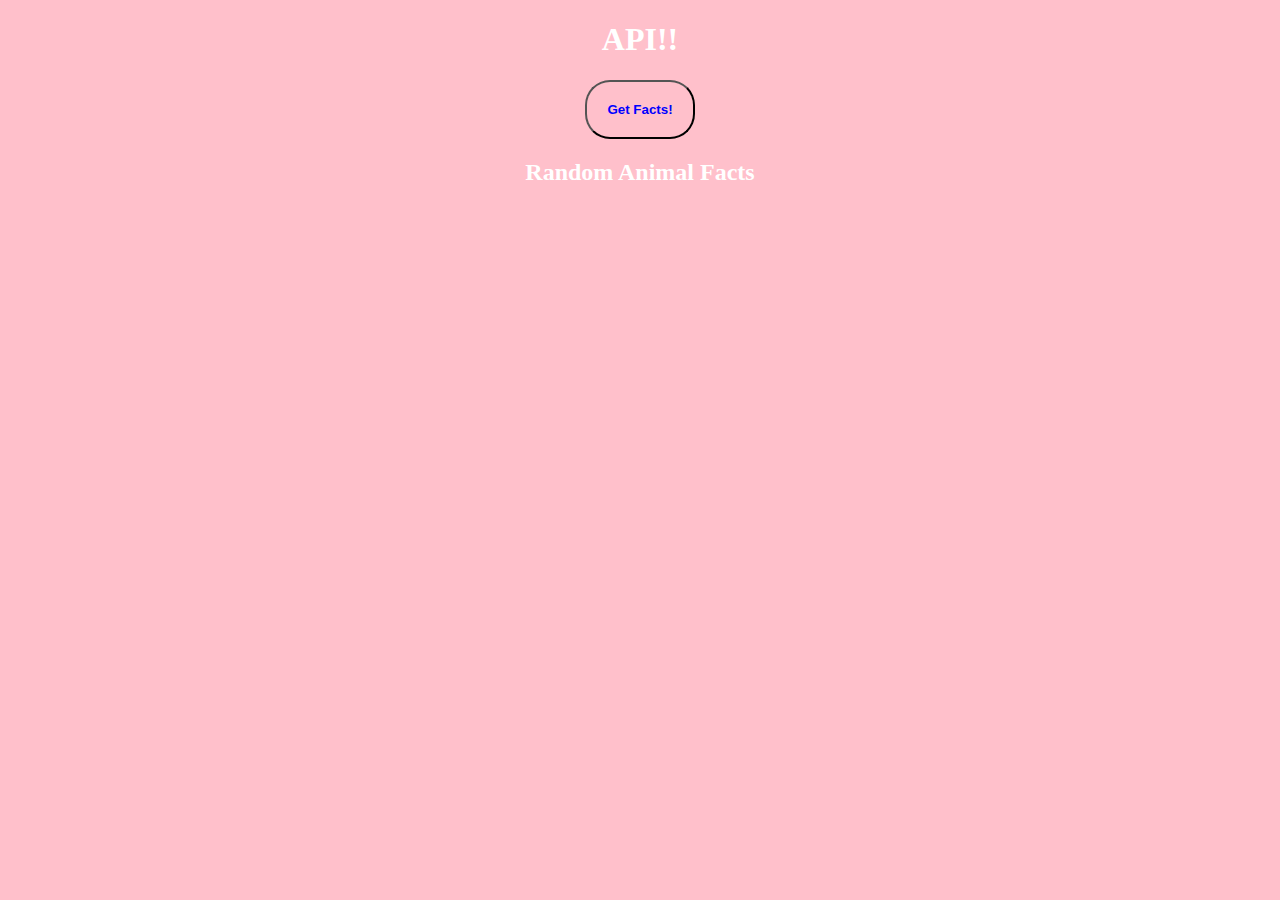
<file: Day_11(API)/index.html>
<!DOCTYPE html>
<html lang="en">
<head>
    <meta charset="UTF-8">
    <meta name="viewport" content="width=device-width, initial-scale=1.0">
    <title>Java Script Day 11</title>
    <link rel="stylesheet" href="style.css">
</head>
<body>
    <h1>API!!</h1>
    <div>
        <button>Get Facts!</button>
    </div>
    <h2>Random Animal Facts</h2>
    <p class="facts anime"></p>
    <script src="Day_11.js"></script>
</body>
</html>
</file>
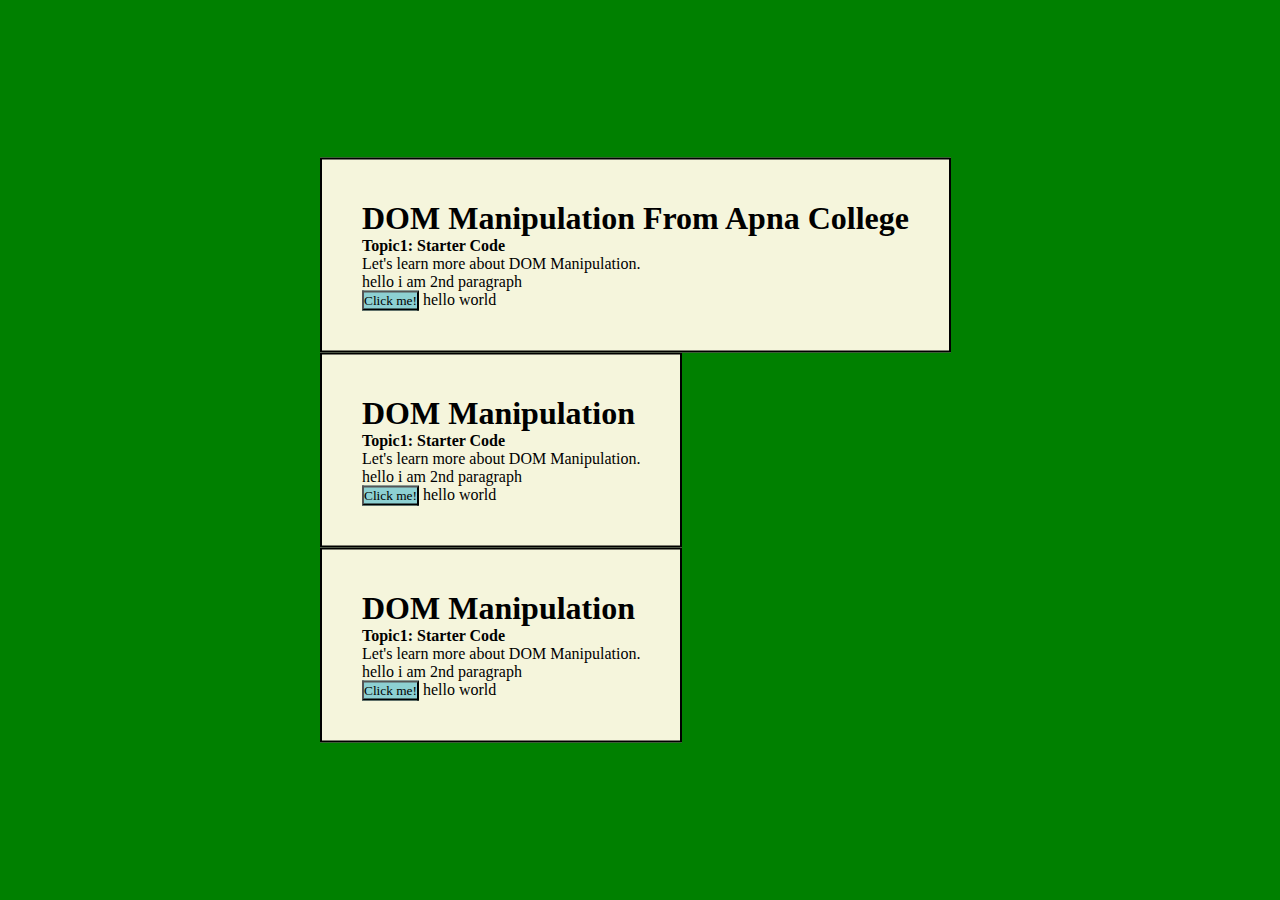
<file: Day_6(DOM_PART_1)/index.html>
<!DOCTYPE html>
<html lang="en">
<head>
    <meta charset="UTF-8">
    <meta name="viewport" content="width=device-width, initial-scale=1.0">
    <title>Java Script Day 6</title>
    <link rel="stylesheet" href="style.css">
</head>
<body>
    <div class="outer-div">
        <div class="container">
            <h1 id="heading1">DOM Manipulation</h1>
            <h4>Topic1: Starter Code</h4>
            <p>Let's learn more about DOM Manipulation.</p>
            <p>hello i am 2nd paragraph</p>
            <button id="btn">Click me!</button>
        </div>
        <div class="container">
            <h1>DOM Manipulation</h1>
            <h4>Topic1: Starter Code</h4>
            <p>Let's learn more about DOM Manipulation.</p>
            <p>hello i am 2nd paragraph</p>
            <button id="btn">Click me!</button>
        </div>
        <div class="container">
            <h1>DOM Manipulation</h1>
            <h4>Topic1: Starter Code</h4>
            <p>Let's learn more about DOM Manipulation.</p>
            <p>hello i am 2nd paragraph</p>
            <button id="btn">Click me!</button>
        </div>
    </div>
    <script src="Day_6.js"></script>
</body>
</html>
</file>
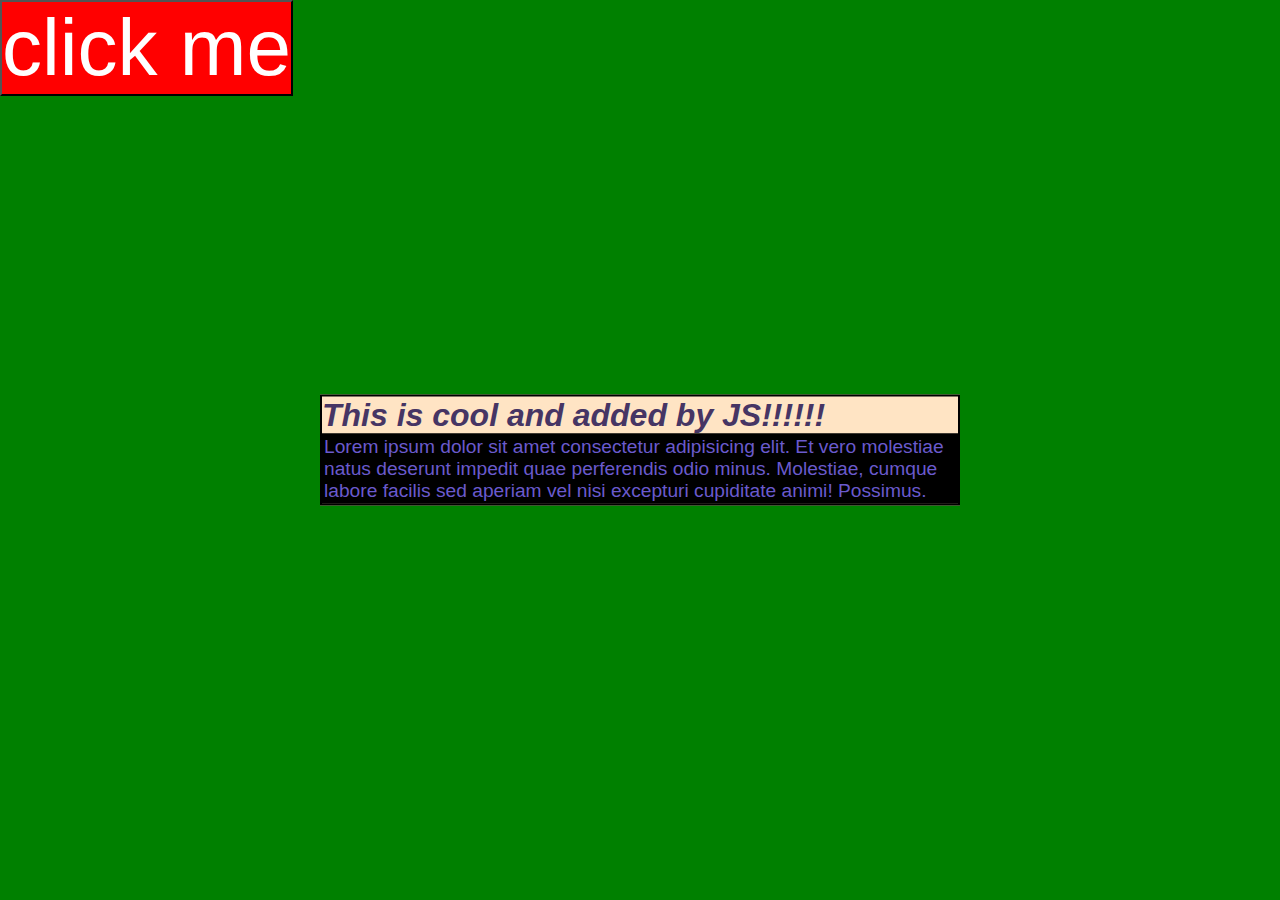
<file: Day_7(DOM_PART_2)/index.html>
<!DOCTYPE html>
<html lang="en">
<head>
    <meta charset="UTF-8">
    <meta name="viewport" content="width=device-width, initial-scale=1.0">
    <title>Java Script Day 7</title>
    <link rel="stylesheet" href="style.css">
</head>
<body>
    <div class="container">
        <!-- <img src="kia dekh rha ha be" alt="#"> -->
        <p class="para">
            Lorem ipsum dolor sit amet consectetur adipisicing elit. Et vero molestiae natus deserunt impedit quae perferendis odio minus. Molestiae, cumque labore facilis sed aperiam vel nisi excepturi cupiditate animi! Possimus.
        </p>
    </div>
    <script src="Day_7.js"></script>
</body>
</html>
</file>
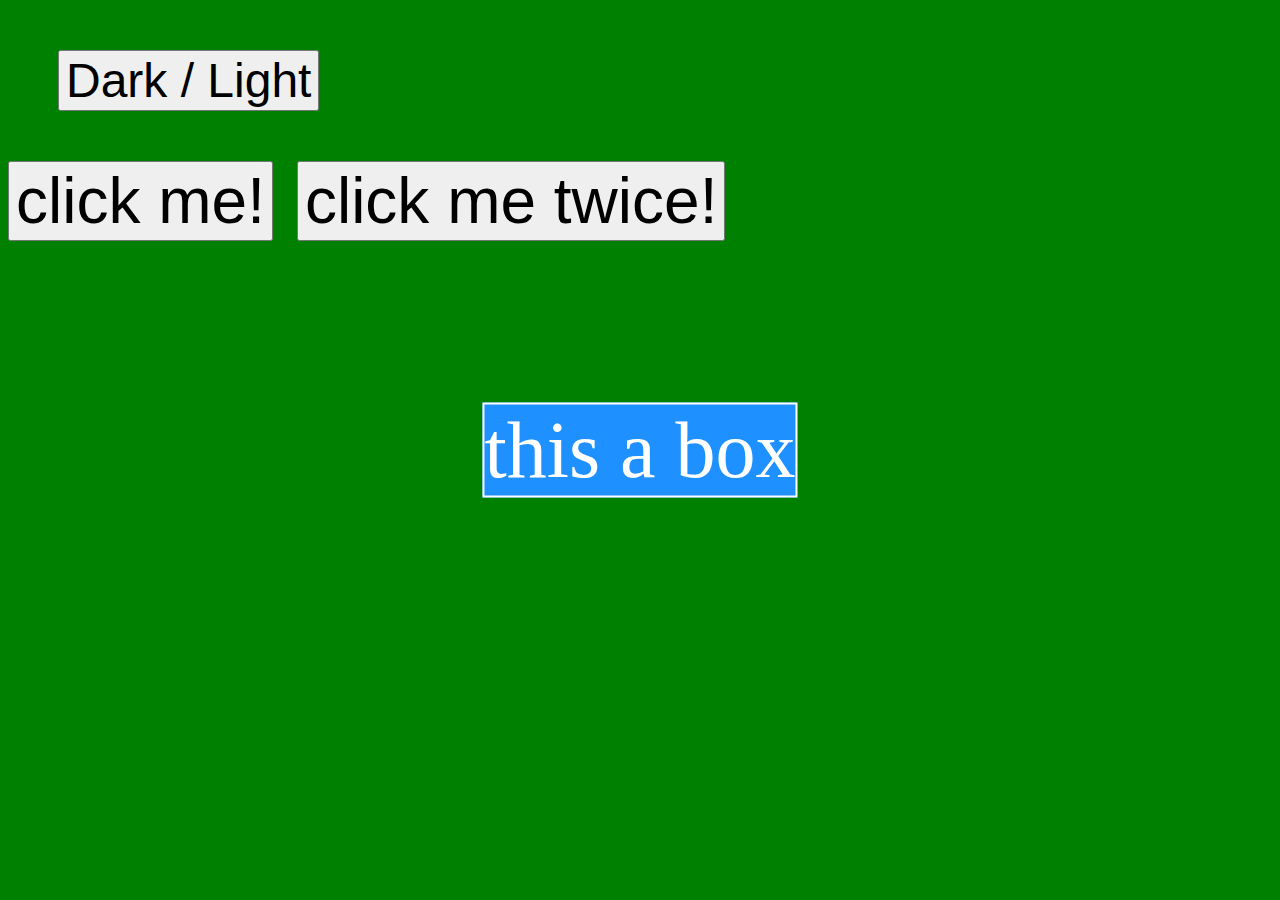
<file: Day_7(Events)/index.html>
<!DOCTYPE html>
<html lang="en">
<head>
    <meta charset="UTF-8">
    <meta name="viewport" content="width=device-width, initial-scale=1.0">
    <title>Java Script Day 8</title>
    <link rel="stylesheet" href="style.css">
</head>
<body>

    <button class="toggle">Dark / Light</button>

    <button id="btn1">click me!</button>
    <button id="btn2">click me twice!</button>
    <div id="div1">this a box</div>
    <script src="Day_8.js"></script>
</body>
</html>
</file>
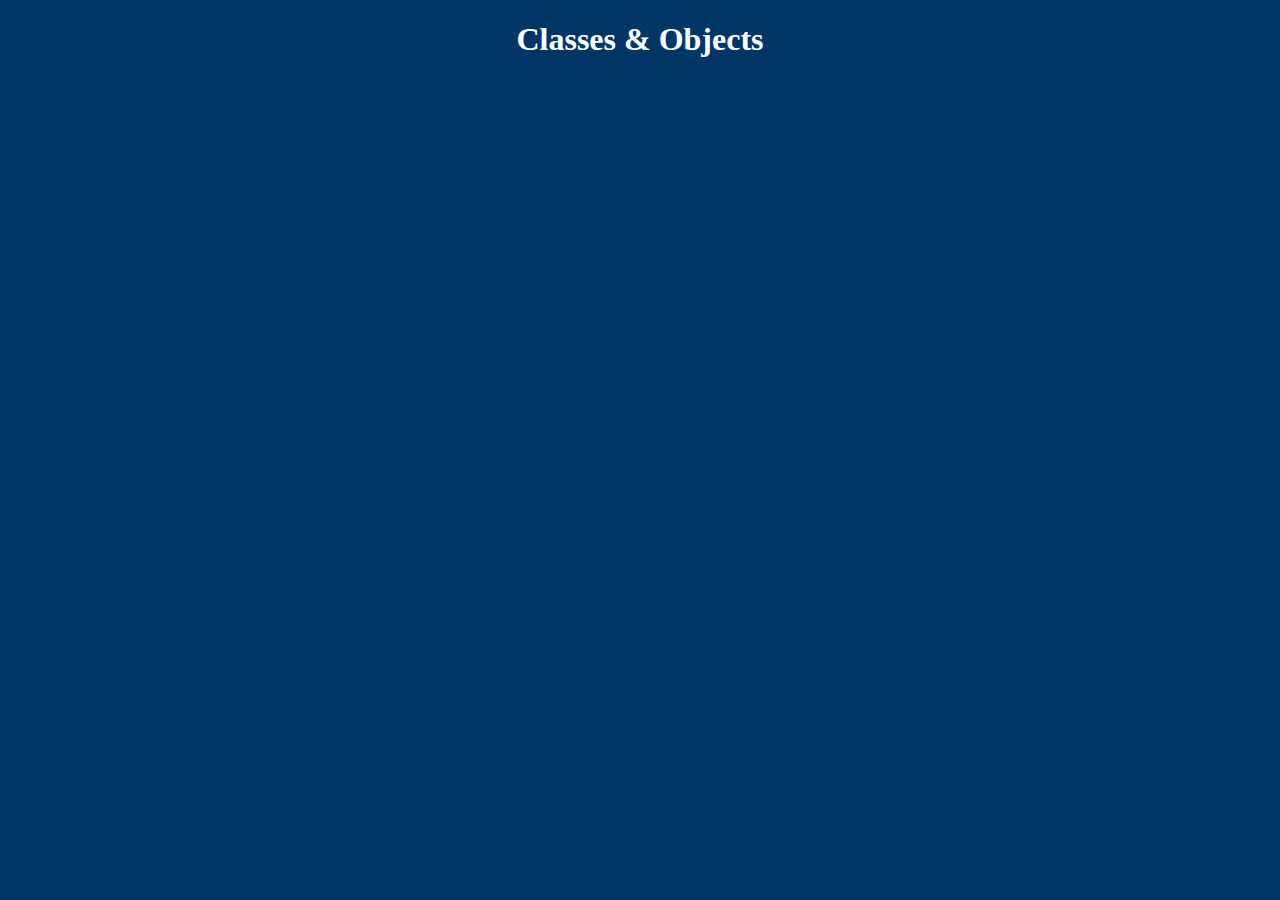
<file: day_9(classes)/index.html>
<!DOCTYPE html>
<html lang="en">
<head>
    <meta charset="UTF-8">
    <meta name="viewport" content="width=device-width, initial-scale=1.0">
    <title>Java Script Day 9</title>
    <link rel="stylesheet" href="style.css">
</head>
<body>
    <h1>Classes & Objects</h1>
    <script src="Day_9.js"></script>
</body>
</html>
</file>
<file: Day_11(API)/style.css>
* {
    box-sizing: border-box;
}
body {
    background-color: pink;
    color-scheme: light;
}

h1, h2, .anime {
    color: white;
    text-align: center;
}
.anime {
    color: black;
}

div {
    display: flex;
    justify-content: center;
    align-items: center;
}

button {
    background-color: transparent;
    border-radius: 25px;
    padding: 20px;
    color: blue;
    font-weight: 700;
    transition:250ms;
}

button:hover{
    background-color: blueviolet;
    font-size: larger;
    color: azure;
    cursor: pointer;
}

button:active{
    font-size: small;
}

#facts {
    color: black;
}
</file>
<file: Day_6(DOM_PART_1)/style.css>
*{
    padding: 0;
    margin: 0;
    box-sizing: border-box;
    font-family: Georgia, 'Times New Roman', Times, serif;
}
.outer-div{
    position: absolute;
    top: 50%;
    left: 50%;
    transform: translate(-50%, -50%);
    display: flex;
    flex-wrap: wrap;
}
.container{
    padding: 40px;
    border: 2px solid black;
    width: fit-content;
    height: fit-content;
    background-color: beige;
}
button{
    background-color: #8dd0d2;
    /* color: white; */
    transition: all 250ms;
}
button:hover{
    background-color: rgb(94, 113, 115);
    color: white;
}
</file>
<file: Day_7(DOM_PART_2)/style.css>
* {
    padding: 0;
    margin: 0;
    box-sizing: border-box;
    font-family: sans-serif;
}
body {
    background-color: green;
}
.container {
    position: absolute;
    top: 50%;
    left: 50%;
    transform: translate(-50%, -50%);
    width: 50%;
    height: fit-content;
    border: 2px solid black;
    background-color: bisque;
}
.para {
    font-size: larger;
    color:slateblue;
}

.newClass{
    border: 2px solid black;
    background-color: black;
}
</file>
<file: Day_7(Events)/style.css>
* {
    box-sizing: border-box;
}
body {
    background-color: green;
    color-scheme: light;
}

.toggle {
    font-size: 3rem;
    display: block;
    margin: 50px;

}

button {
    margin-right: 20px;
    font-size: 4rem;
}
div {
    position: absolute;
    top: 50%;
    left: 50%;
    font-size: 5rem;
    transform: translate(-50%, -50%);
    background-color: dodgerblue;
    color: white;
    width: fit-content;
    border: 2px solid white;
}
</file>
<file: day_9(classes)/style.css>
* {
    box-sizing: border-box;
}
body {
    background-color: #003566;
    color-scheme: light;
}

h1 {
    color: white;
    text-align: center;
}
</file>
